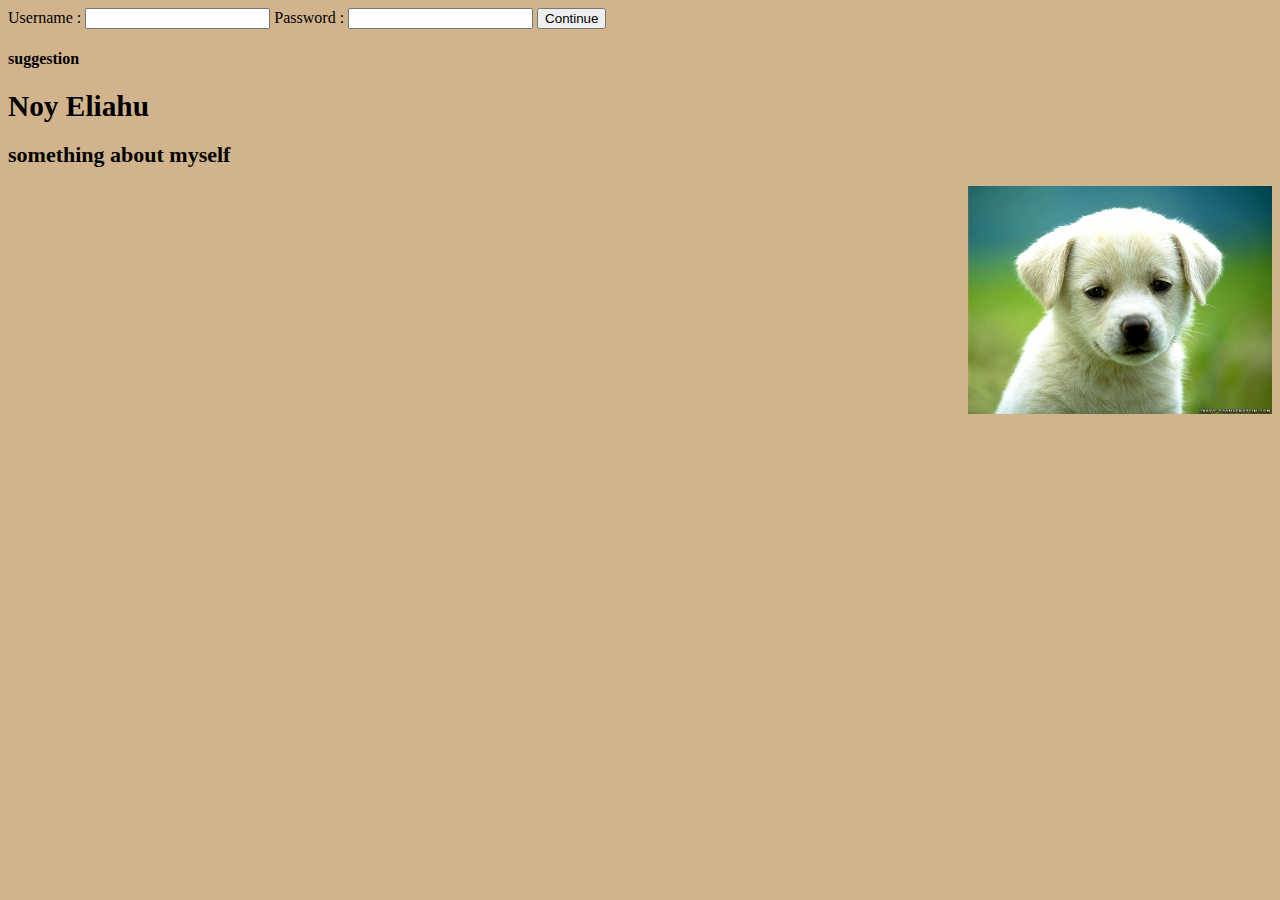
<file: lab10/index.html>
<!DOCTYPE html>
<html>
  <head>
    <link rel="stylesheet" type="text/css" href="mystyle.css" />
    <script>
        function getName(event){
	    if (event.keyCode >= 48 && event.keyCode <= 57)
	    alert("enter char");
	}
	function getPass(){
	    var count=0; 
	    var c= document.forms.getElementById("pass");
	    if ((c >= 65 && c <= 90) || (c >= 97 && c <= 122))
		 alert(c);
		 count++;
	   
	}



      function showHint(str){
	varxmlhttp;
	if (str.length==0){
	  document.getElementById("txtHint").innerHTML="";
	return;
	}
	if (window.XMLHttpRequest){// IE7+,Firefox,Chrome,Opera, Safari
	  xmlhttp=new XMLHttpRequest();
	}
	else{// code for IE6, IE5
	  xmlhttp=new ActiveXObject("Microsoft.XMLHTTP");
	}
	xmlhttp.onreadystatechange=function(){
	if (xmlhttp.readyState==4 &&xmlhttp.status==200){
	  document.getElementById("txtHint").innerHTML=xmlhttp.responseText;
	}
      }
      xmlhttp.open("GET","http://www.cs.bgu.ac.il/~abedas/remote_service.php?q="+str,true);
      xmlhttp.send();
      } 

    </script>
  </head>
  <body>
    <div class="forms">
      <Form action="noy.html">
	  Username : <input type="text" name="username" onkeyup="getName(event)" >
	  Password : <input type="text" password="password" id="pass">
	  <button type="submit" onclick="getPass()">Continue</button><br>
	  <h4>suggestion</h4>
	   
      </From > 
    </div>
    <div class="name">
	<h1>Noy Eliahu</h1>
	<h2>something about myself</h2>
	<img src="dog.jpg" alt="dog" width="304" height="228" align="right">
	
    </div>
    




  </body>
</html>
</file>
<file: lab10/mystyle.css>
html, body{
  background-color:tan;
  
}
.name{
  font-size:11pt;
  margin-:15px;
  
}
.form{
  font-size:11pt;
  margin-right:15px;
  float: right;
}
</file>
